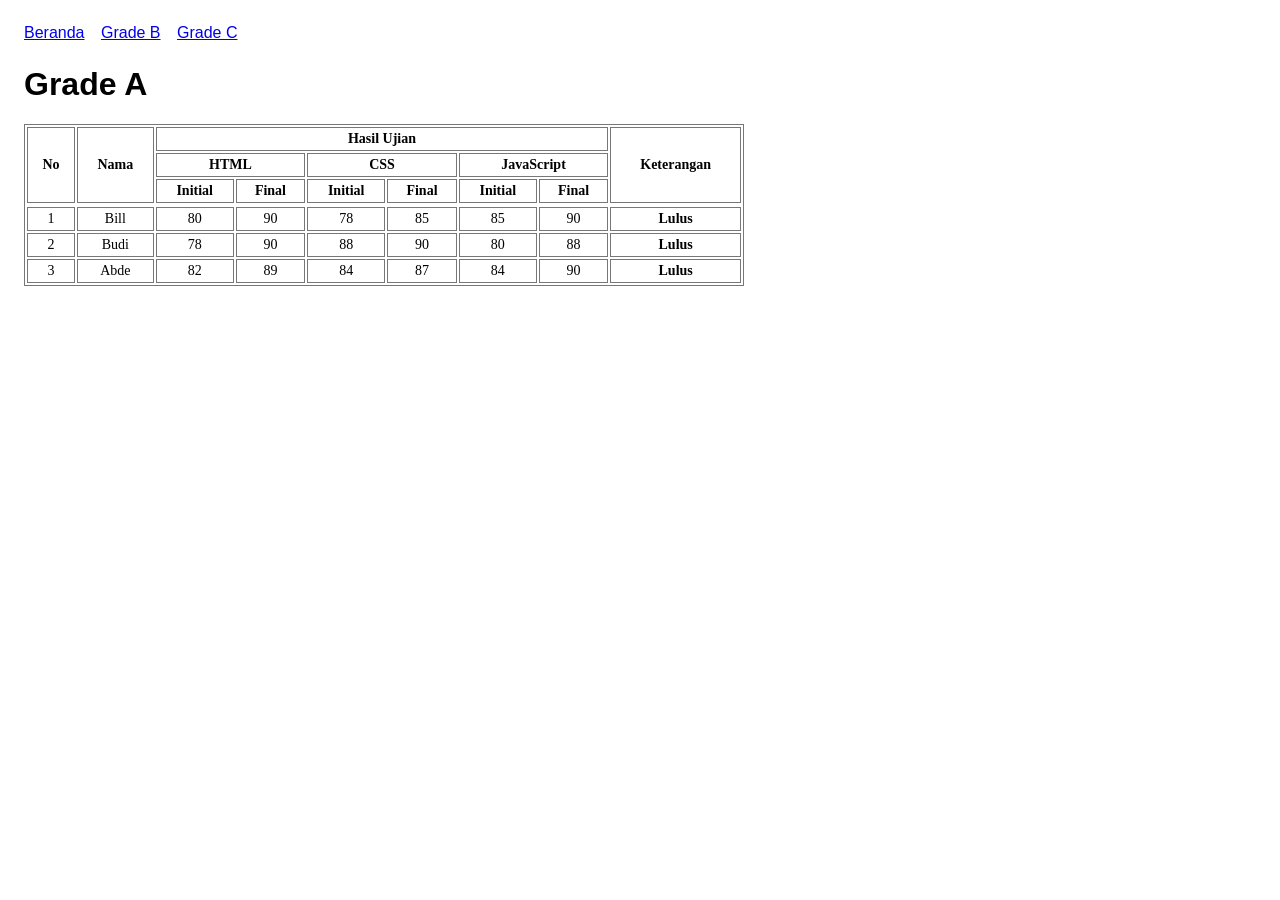
<file: Github - 2026/grade-a.html>
<!DOCTYPE html>
<html lang="id">
<head>
  <meta charset="UTF-8">
  <meta name="viewport" content="width=device-width, initial-scale=1.0">
  <title>Grade A - Tabel Hasil Ujian</title>
  <link rel="stylesheet" href="style.css">
</head>
<body>
  <nav>
    <a href="index.html">Beranda</a>
    <a href="grade-b.html">Grade B</a>
    <a href="grade-c.html">Grade C</a>
  </nav>

  <h1>Grade A</h1>
  <table class="grade-a">
    <caption>Tabel hasil ujian HTML, CSS, dan JavaScript</caption>
    <thead>
      <tr>
        <th rowspan="3" scope="col">No</th>
        <th rowspan="3" scope="col">Nama</th>
        <th colspan="6" scope="colgroup">Hasil Ujian</th>
        <th rowspan="3" scope="col">Keterangan</th>
      </tr>
      <tr>
        <th colspan="2" scope="colgroup">HTML</th>
        <th colspan="2" scope="colgroup">CSS</th>
        <th colspan="2" scope="colgroup">JavaScript</th>
      </tr>
      <tr>
        <th scope="col">Initial</th>
        <th scope="col">Final</th>
        <th scope="col">Initial</th>
        <th scope="col">Final</th>
        <th scope="col">Initial</th>
        <th scope="col">Final</th>
      </tr>
    </thead>
    <tbody>
      <tr>
        <td>1</td><td>Bill</td>
        <td>80</td><td>90</td><td>78</td><td>85</td><td>85</td><td>90</td>
        <td>Lulus</td>
      </tr>
      <tr>
        <td>2</td><td>Budi</td>
        <td>78</td><td>90</td><td>88</td><td>90</td><td>80</td><td>88</td>
        <td>Lulus</td>
      </tr>
      <tr>
        <td>3</td><td>Abde</td>
        <td>82</td><td>89</td><td>84</td><td>87</td><td>84</td><td>90</td>
        <td>Lulus</td>
      </tr>
    </tbody>
  </table>
</body>
</html>
</file>
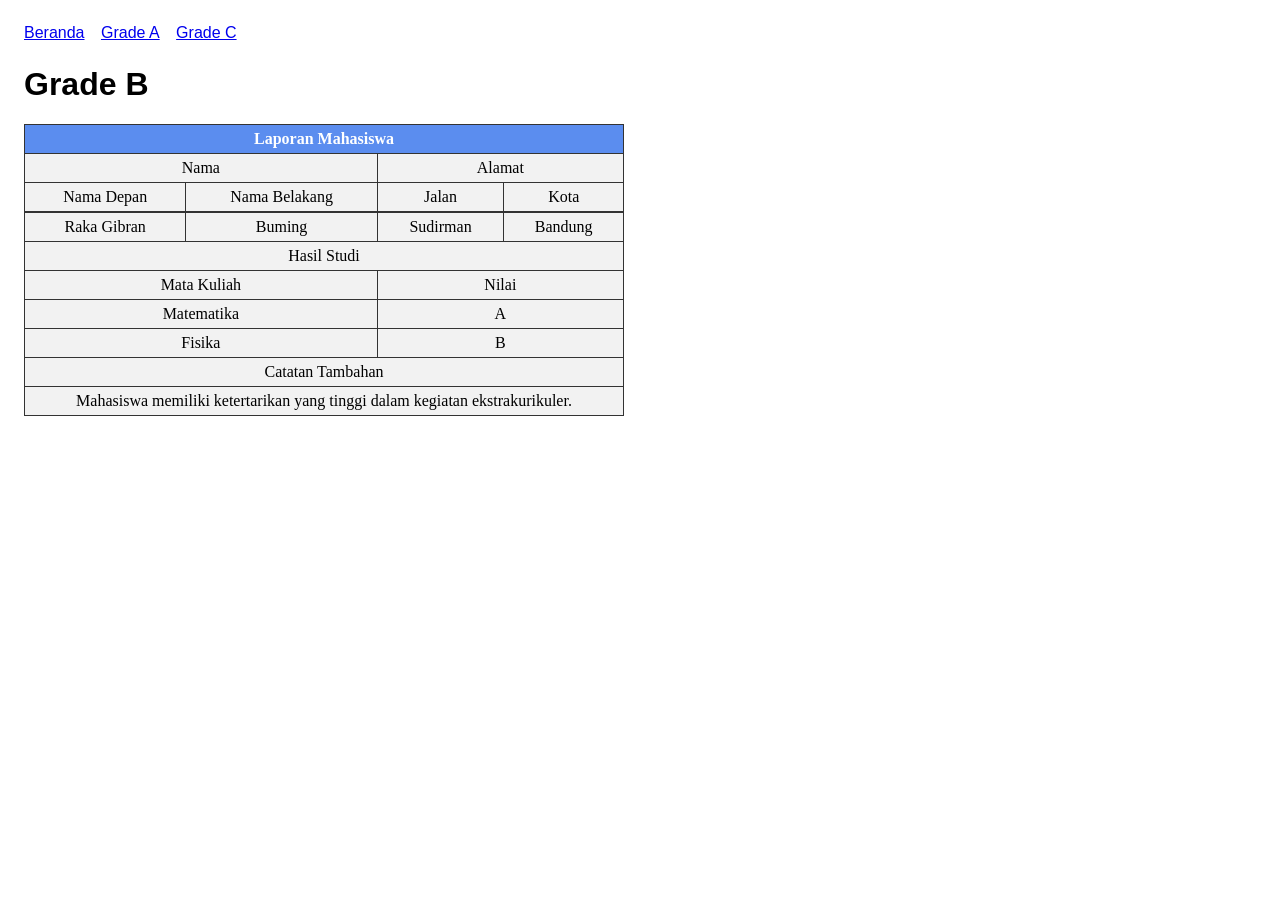
<file: Github - 2026/grade-b.html>
<!DOCTYPE html>
<html lang="id">
<head>
  <meta charset="UTF-8">
  <meta name="viewport" content="width=device-width, initial-scale=1.0">
  <title>Grade B - Laporan Mahasiswa</title>
  <link rel="stylesheet" href="style.css">
</head>
<body>
  <nav>
    <a href="index.html">Beranda</a>
    <a href="grade-a.html">Grade A</a>
    <a href="grade-c.html">Grade C</a>
  </nav>

  <h1>Grade B</h1>
  <table class="grade-b">
    <caption>Laporan mahasiswa</caption>
    <thead>
      <tr>
        <th colspan="4" scope="colgroup" class="judul">Laporan Mahasiswa</th>
      </tr>
      <tr>
        <th colspan="2" scope="colgroup">Nama</th>
        <th colspan="2" scope="colgroup">Alamat</th>
      </tr>
      <tr>
        <th scope="col">Nama Depan</th>
        <th scope="col">Nama Belakang</th>
        <th scope="col">Jalan</th>
        <th scope="col">Kota</th>
      </tr>
    </thead>
    <tbody>
      <tr>
        <td>Raka Gibran</td>
        <td>Buming</td>
        <td>Sudirman</td>
        <td>Bandung</td>
      </tr>
    </tbody>
    <tbody>
      <tr>
        <th colspan="4" scope="colgroup">Hasil Studi</th>
      </tr>
      <tr>
        <th colspan="2" scope="col">Mata Kuliah</th>
        <th colspan="2" scope="col">Nilai</th>
      </tr>
      <tr>
        <td colspan="2">Matematika</td>
        <td colspan="2">A</td>
      </tr>
      <tr>
        <td colspan="2">Fisika</td>
        <td colspan="2">B</td>
      </tr>
    </tbody>
    <tbody>
      <tr>
        <th colspan="4" scope="colgroup">Catatan Tambahan</th>
      </tr>
      <tr>
        <td colspan="4">Mahasiswa memiliki ketertarikan yang tinggi dalam kegiatan ekstrakurikuler.</td>
      </tr>
    </tbody>
  </table>
</body>
</html>
</file>
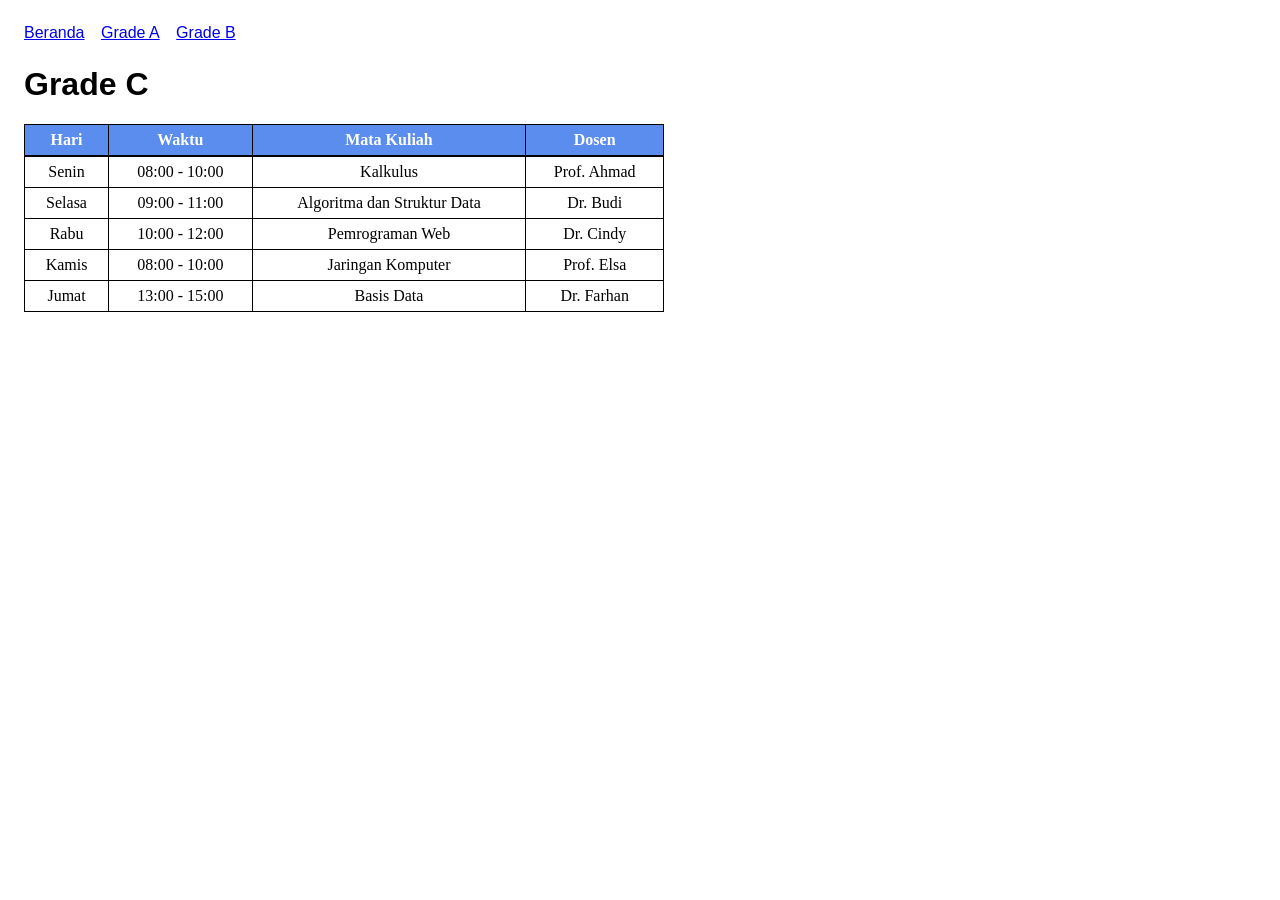
<file: Github - 2026/grade-c.html>
<!DOCTYPE html>
<html lang="id">
<head>
  <meta charset="UTF-8">
  <meta name="viewport" content="width=device-width, initial-scale=1.0">
  <title>Grade C - Jadwal Kuliah</title>
  <link rel="stylesheet" href="style.css">
</head>
<body>
  <nav>
    <a href="index.html">Beranda</a>
    <a href="grade-a.html">Grade A</a>
    <a href="grade-b.html">Grade B</a>
  </nav>

  <h1>Grade C</h1>
  <table class="grade-c">
    <caption>Jadwal kuliah</caption>
    <thead>
      <tr>
        <th scope="col">Hari</th>
        <th scope="col">Waktu</th>
        <th scope="col">Mata Kuliah</th>
        <th scope="col">Dosen</th>
      </tr>
    </thead>
    <tbody>
      <tr>
        <th scope="row">Senin</th>
        <td>08:00 - 10:00</td>
        <td>Kalkulus</td>
        <td>Prof. Ahmad</td>
      </tr>
      <tr>
        <th scope="row">Selasa</th>
        <td>09:00 - 11:00</td>
        <td>Algoritma dan Struktur Data</td>
        <td>Dr. Budi</td>
      </tr>
      <tr>
        <th scope="row">Rabu</th>
        <td>10:00 - 12:00</td>
        <td>Pemrograman Web</td>
        <td>Dr. Cindy</td>
      </tr>
      <tr>
        <th scope="row">Kamis</th>
        <td>08:00 - 10:00</td>
        <td>Jaringan Komputer</td>
        <td>Prof. Elsa</td>
      </tr>
      <tr>
        <th scope="row">Jumat</th>
        <td>13:00 - 15:00</td>
        <td>Basis Data</td>
        <td>Dr. Farhan</td>
      </tr>
    </tbody>
  </table>
</body>
</html>
</file>
<file: Github - 2026/style.css>
body {
  font-family: "Times New Roman", Times, serif;
  margin: 24px;
  background: #ffffff;
  color: #000;
}
h1 { font-family: Arial, sans-serif; }
nav { margin-bottom: 24px; font-family: Arial, sans-serif; }
nav a { margin-right: 12px; }
table { width: 100%; max-width: 720px; text-align: center; }
caption { position: absolute; left: -9999px; }

.grade-a { border: 1px solid #777; border-collapse: separate; border-spacing: 2px; font-size: 14px; }
.grade-a th, .grade-a td { border: 1px solid #777; padding: 3px 6px; }
.grade-a thead th { font-weight: bold; }
.grade-a td:last-child { font-weight: bold; }

.grade-b { border-collapse: collapse; background: #f2f2f2; max-width: 600px; }
.grade-b th, .grade-b td { border: 1px solid #333; padding: 5px 8px; font-weight: normal; }
.grade-b .judul { background: #5b8def; color: #fff; font-weight: bold; }

.grade-c { border-collapse: collapse; max-width: 640px; }
.grade-c th, .grade-c td { border: 1px solid #000; padding: 6px 10px; }
.grade-c thead th { background: #5b8def; color: #fff; }
.grade-c tbody th { font-weight: normal; }
</file>
